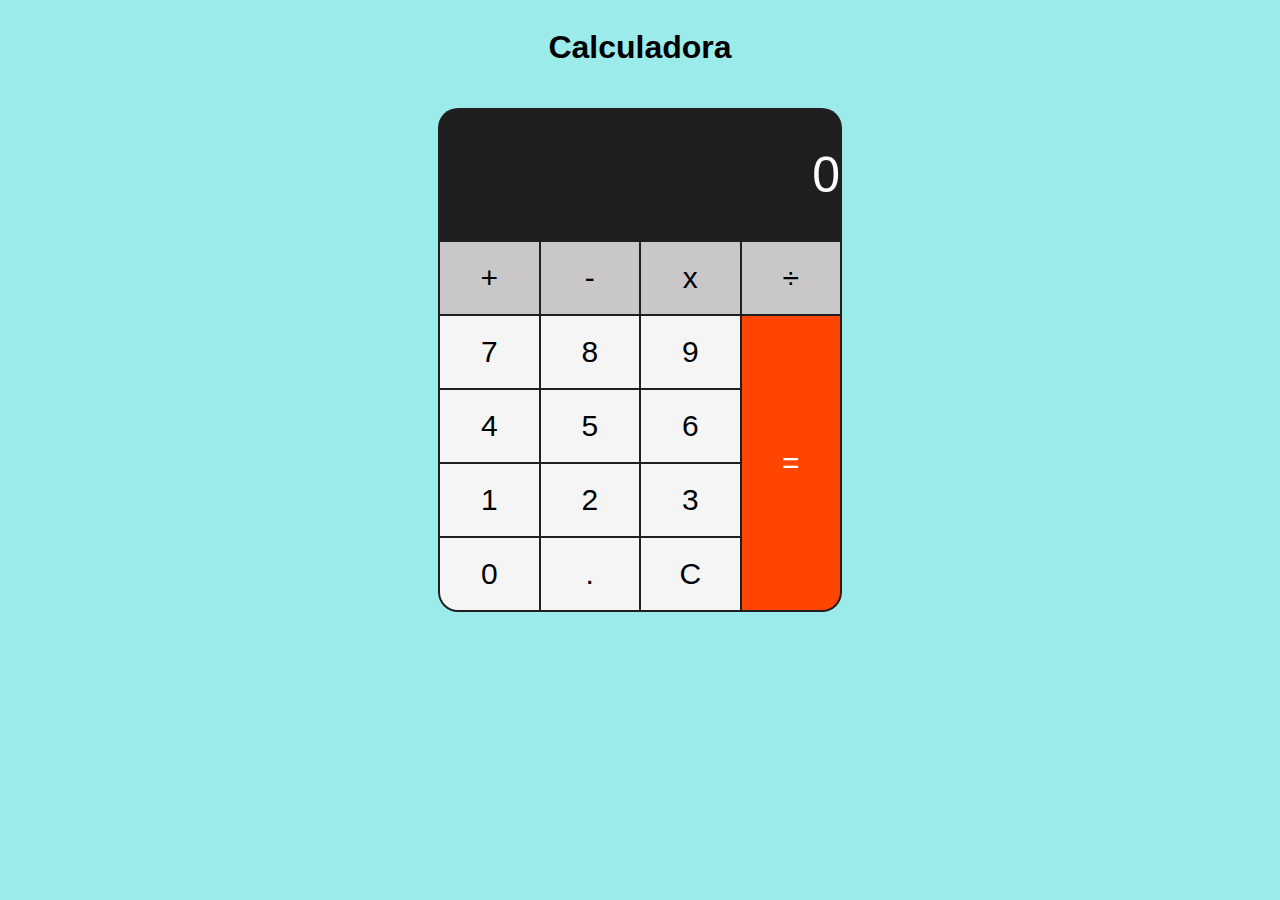
<file: index.html>
<!DOCTYPE html>
<html lang="pt-br">
<head>
    <meta charset="UTF-8">
    <meta name="viewport" content="width=device-width, initial-scale=1.0">
    <link rel="stylesheet" href="style.css">
    <title> Calculadora </title>
</head>
<body> 
    <header>
        <h1> Calculadora </h1>        
    </header>

    <div class="calc">
        <section>
            <div class="display">0</div>
            <button class="operador">+</button>
            <button class="operador">-</button>
            <button class="operador">x</button>
            <button class="operador">÷</button>
            <button class="numero">7</button>
            <button class="numero">8</button>
            <button class="numero">9</button>
            <button class="igualdade">=</button>
            <button class="numero">4</button>
            <button class="numero">5</button>
            <button class="numero">6</button>
            <button class="numero">1</button>
            <button class="numero">2</button>
            <button class="numero">3</button>
            <button class="numero">0</button>
            <button class="decimal">.</button>
            <button class="apagar">C</button>
        </section>
    </div>
    <script src="script.js"></script>
</body>
</html>
</file>
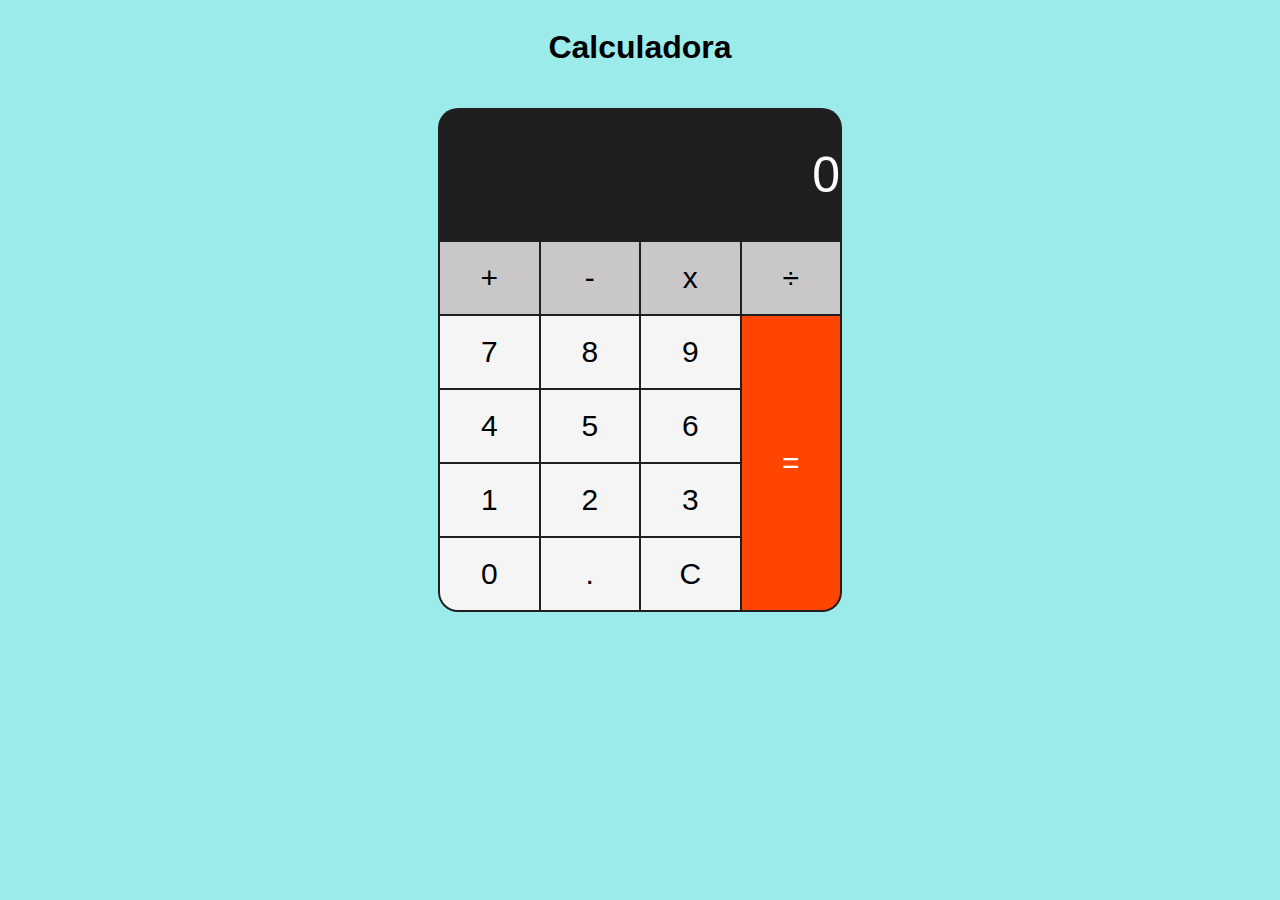
<file: calculadora.html>
<!DOCTYPE html>
<html lang="pt-br">
<head>
    <meta charset="UTF-8">
    <meta name="viewport" content="width=device-width, initial-scale=1.0">
    <link rel="stylesheet" href="style.css">
    <title> Calculadora </title>
</head>
<body> 
    <header>
        <h1> Calculadora </h1>        
    </header>

    <div class="calc">
        <section>
            <div class="display">0</div>
            <button class="operador">+</button>
            <button class="operador">-</button>
            <button class="operador">x</button>
            <button class="operador">÷</button>
            <button class="numero">7</button>
            <button class="numero">8</button>
            <button class="numero">9</button>
            <button class="igualdade">=</button>
            <button class="numero">4</button>
            <button class="numero">5</button>
            <button class="numero">6</button>
            <button class="numero">1</button>
            <button class="numero">2</button>
            <button class="numero">3</button>
            <button class="numero">0</button>
            <button class="decimal">.</button>
            <button class="apagar">C</button>
        </section>
    </div>
    <script src="script.js"></script>
</body>
</html>
</file>
<file: style.css>
body { 
    background-color: #9cebeb;
    display: flex;
    flex-direction: column;
    align-items: center;
    font-family: 'Poppins', sans-serif;
    gap: 20px;
}

.calc {
    background-color: #201f1f;
    padding: 2px;
    border-radius: 20px;
}

section {
    display: grid;
    grid-template-columns: repeat(4, 1fr);
    grid-template-rows: repeat(6, 1fr);
    width: 400px;
    height: 500px;
    background-color: #201f1f;
    gap: 2px;
    border-radius: 18px;
    overflow: hidden;

}

button{
    font-size: 30px;
    border: 1px;
}

.display {
    grid-column: 1 / -1;
    background-color: #201f1f;
    color: white;
    font-size: 50px;
    display: flex;
    align-items: center;
    justify-content: flex-end;
    height: 130px;
}

.operador { 
    background-color: #c9c7c7;
}

.igualdade {
    grid-column: 4;
    grid-row: 3 / span 4;
    background-color: orangered;
    color: white;
}

.numero {
    background-color: whitesmoke;
}

.decimal { 
    background-color: whitesmoke;
}

.apagar { 
    background-color: whitesmoke;
}
</file>
